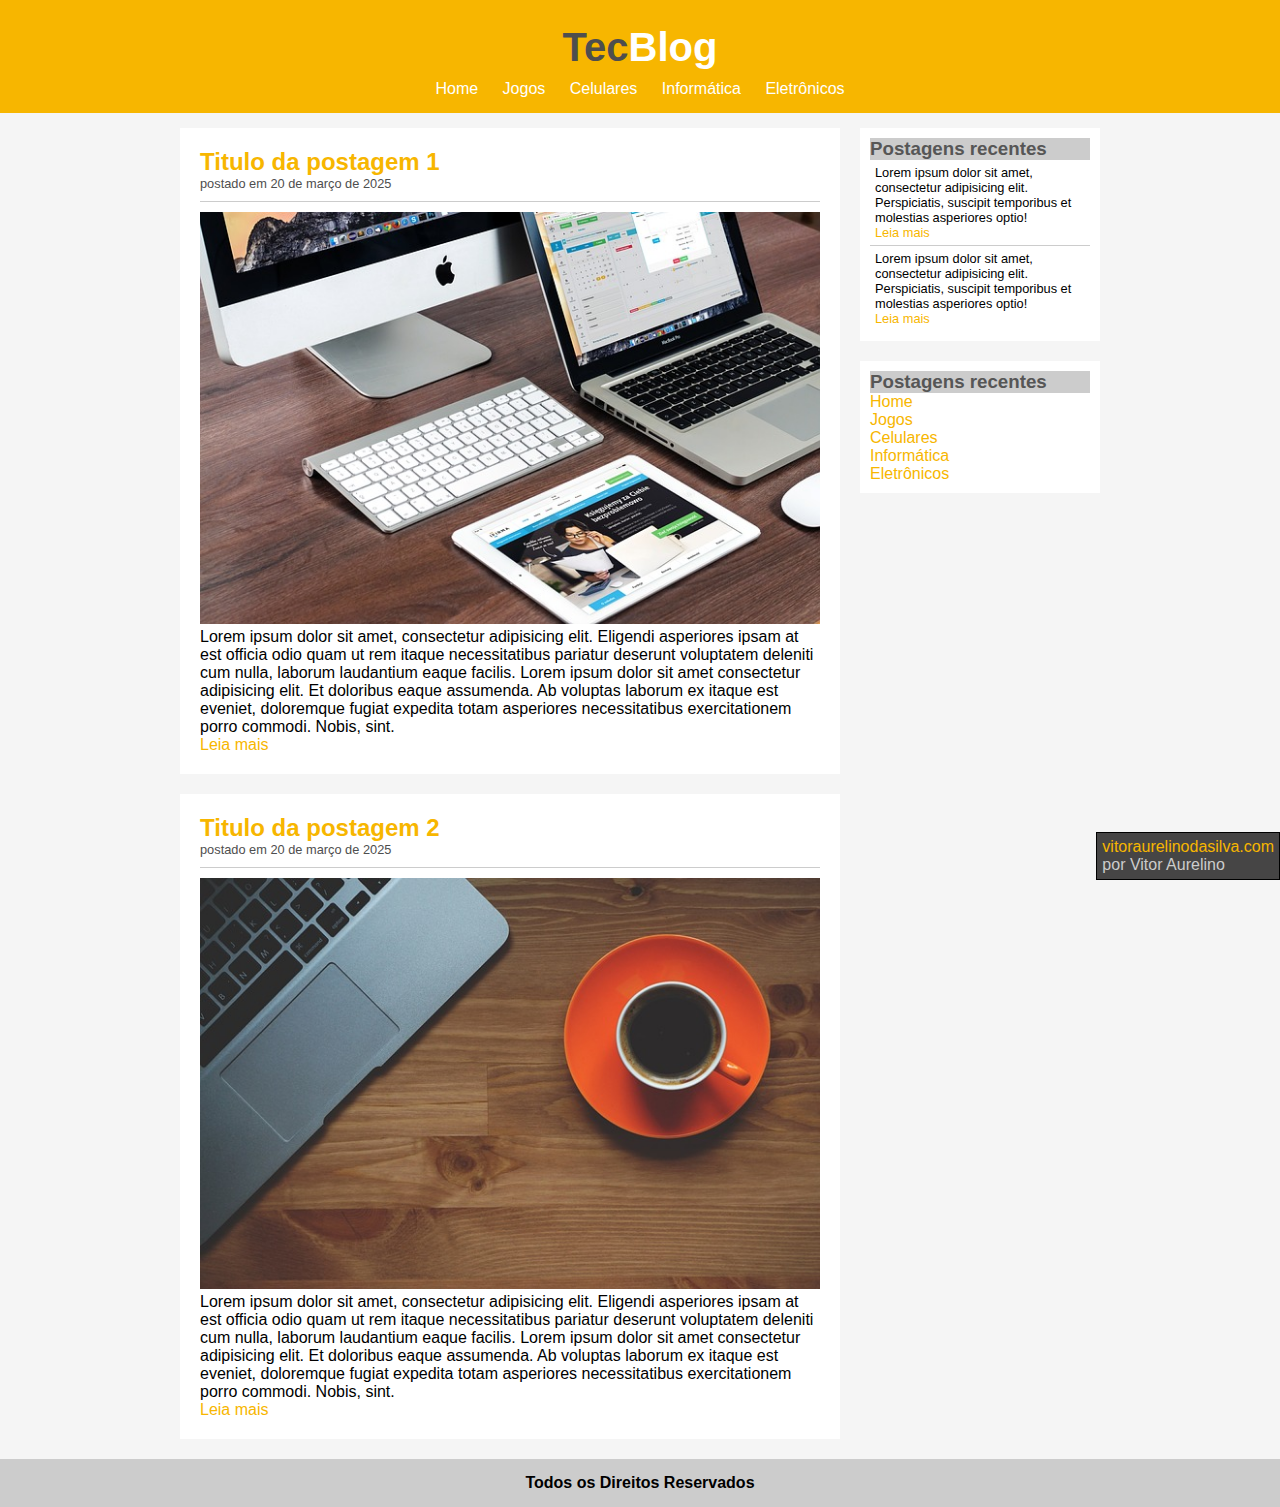
<file: projeto3/index.html>
<!DOCTYPE html>
<html lang="PT-BR">
<head>
    <meta charset="UTF-8">
    <meta name="viewport" content="width=device-width, initial-scale=1.0">
    <title>TecBlog - Seu Canal de Tecnologia</title>
    <link rel="stylesheet" href="estilo.css">
</head>
<body>
    <div id="cabecalho">
        <div id="logo">
            <h1 id="titulo1" strong>Tec<span id="colortitle">Blog</span></h1>
        </div>
        <div id="menu">
            <a href="index.html">Home</a>
            <a href="jogos.html">Jogos</a>
            <a href="celulares.html">Celulares</a>
            <a href="informatica.html">Informática</a>
            <a href="eletronicos.html">Eletrônicos</a>
        </div>
    </div>
    <div id="pagina-principal">
        <div class="postagens">
            <div class="post"><!--Abertura postagem-->
                <h2>Titulo da postagem 1</h2>
                <span class="data-postagem">postado em 20 de março de 2025</span>
                <img src="imagens/imagem2.jpg" width="620px">
                <p>Lorem ipsum dolor sit amet, consectetur adipisicing elit. Eligendi asperiores ipsam at est officia odio quam ut rem itaque necessitatibus pariatur deserunt voluptatem deleniti cum nulla, laborum laudantium eaque facilis. Lorem ipsum dolor sit amet consectetur adipisicing elit. Et doloribus eaque assumenda. Ab voluptas laborum ex itaque est eveniet, doloremque fugiat expedita totam asperiores necessitatibus exercitationem porro commodi. Nobis, sint.</p>
                <a href="">Leia mais</a>
            </div><!--Fechamento postagem-->
            <div class="post"><!--Abertura postagem-->
                <h2>Titulo da postagem 2</h2>
                <span class="data-postagem">postado em 20 de março de 2025</span>
                <img src="imagens/imagem1.jpg" width="620px">
                <p>Lorem ipsum dolor sit amet, consectetur adipisicing elit. Eligendi asperiores ipsam at est officia odio quam ut rem itaque necessitatibus pariatur deserunt voluptatem deleniti cum nulla, laborum laudantium eaque facilis. Lorem ipsum dolor sit amet consectetur adipisicing elit. Et doloribus eaque assumenda. Ab voluptas laborum ex itaque est eveniet, doloremque fugiat expedita totam asperiores necessitatibus exercitationem porro commodi. Nobis, sint.</p>
                <a href="">Leia mais</a>
            </div><!--Fechamento postagem-->
        </div>
        <div class="area-lateral">
            <!--Início conteúdo-->
            <div class="conteudo-lateral">
                <h3>Postagens recentes</h3>
                <div class="postagem-lateral">
                    Lorem ipsum dolor sit amet, consectetur adipisicing elit. Perspiciatis, suscipit temporibus et molestias asperiores optio!
                    <a href="">Leia mais</a>
                </div>
                <div class="postagem-lateral" style="border-bottom: none;">
                    Lorem ipsum dolor sit amet, consectetur adipisicing elit. Perspiciatis, suscipit temporibus et molestias asperiores optio!
                    <a href="">Leia mais</a>
                </div>
            </div>
            <!--Final conteúdo-->
            <!--Início conteúdo-->
            <div class="conteudo-lateral">
                <h3>Postagens recentes</h3>
                <div id="categorias">
                    <a href="index.html">Home</a>
                    <a href="jogos.html">Jogos</a>
                    <a href="celulares.html">Celulares</a>
                    <a href="informatica.html">Informática</a>
                    <a href="eletronicos.html">Eletrônicos</a>
                </div>
            </div>
            <!--Final conteúdo-->
        </div>
    </div>
    <div class="rodape">
        <strong>Todos os Direitos Reservados</strong>
    </div>    
    <div class="marcadagua">
        <a href="">vitoraurelinodasilva.com</a><br>
        por Vitor Aurelino
    </div>
</body>
</html>
</file>
<file: projeto3/estilo.css>
* {
    margin: 0%;
    padding: 0%;
}

body {
    background: rgb(245, 245, 245);
    font-size: 1em;
    font-family: 'Trebuchet MS', Helvetica, sans-serif;
}



#cabecalho {
    
    background: #f7b600;
    text-align: center;
    padding: 15px;
}

#logo {
    padding: 10px;

}

#menu {
    color: white;
}

a:link, a:visited {
    display: block;
    text-decoration: none;
    color: #f7b600;
}

a:hover {
    text-decoration: underline;
}

#cabecalho a:link, #cabecalho a:visited {
    display: inline;
    color: white;
    text-decoration: none;
    margin: 10px;
}

#cabecalho a:hover {

    background: white;
    color: #f7b600;
    padding: 5px;
}



h1 {

    margin: 0px;
    display: inline;
    font-family:Arial, Helvetica, sans-serif;
    font-size: 2.5em;
    color: #4e4e4e;
}

#colortitle {
    color: white;
}

#pagina-principal {
    width: 920px;
    margin: 0 auto;
    padding: 15px;
}

.postagens {
    width: 660px;
    float: left;
    /*margin: 0px auto;*/
}

.data-postagem {
    display: block;
    font-size: 0.8em;
    color: #4e4e4e;
    border-bottom: 1px solid #ccc;
    padding-bottom: 10px;
    margin-bottom: 10px;
}

.area-lateral {
    width: 240px;
    
    float: right;
    /*margin: 0px auto;*/
}

.conteudo-lateral {
    background: white;
    margin-bottom: 20px;
    padding: 10px;
    margin-bottom: 20px;
}

.conteudo-lateral h3 {
    color: #565656;
    background: #ccc;

}

.postagem-lateral {
    font-size: 0.8em;
    padding: 5px;
    border-bottom: 1px solid #ccc;
}


.rodape {
    clear: both;
    text-align: center;
    padding: 15px;
    margin: auto;
    background: #ccc;
}

.post {
    background: white;
    padding: 20px;
    margin-bottom: 20px;
}

h2 {
    color: #f7b600;
    
}

.marcadagua a:link {
    padding: 0%;
    margin: 0;
    display: inline-block;
}

.marcadagua {
    color: #ccc;
    position: fixed;
    bottom: 20px;
    right: 0px;
    background: rgb(70, 69, 69);
    padding: 5px;
    border: 1px solid black;
}

/*span {
    font-size: 1.2em;
    color: #f7b600;
}*/
</file>
